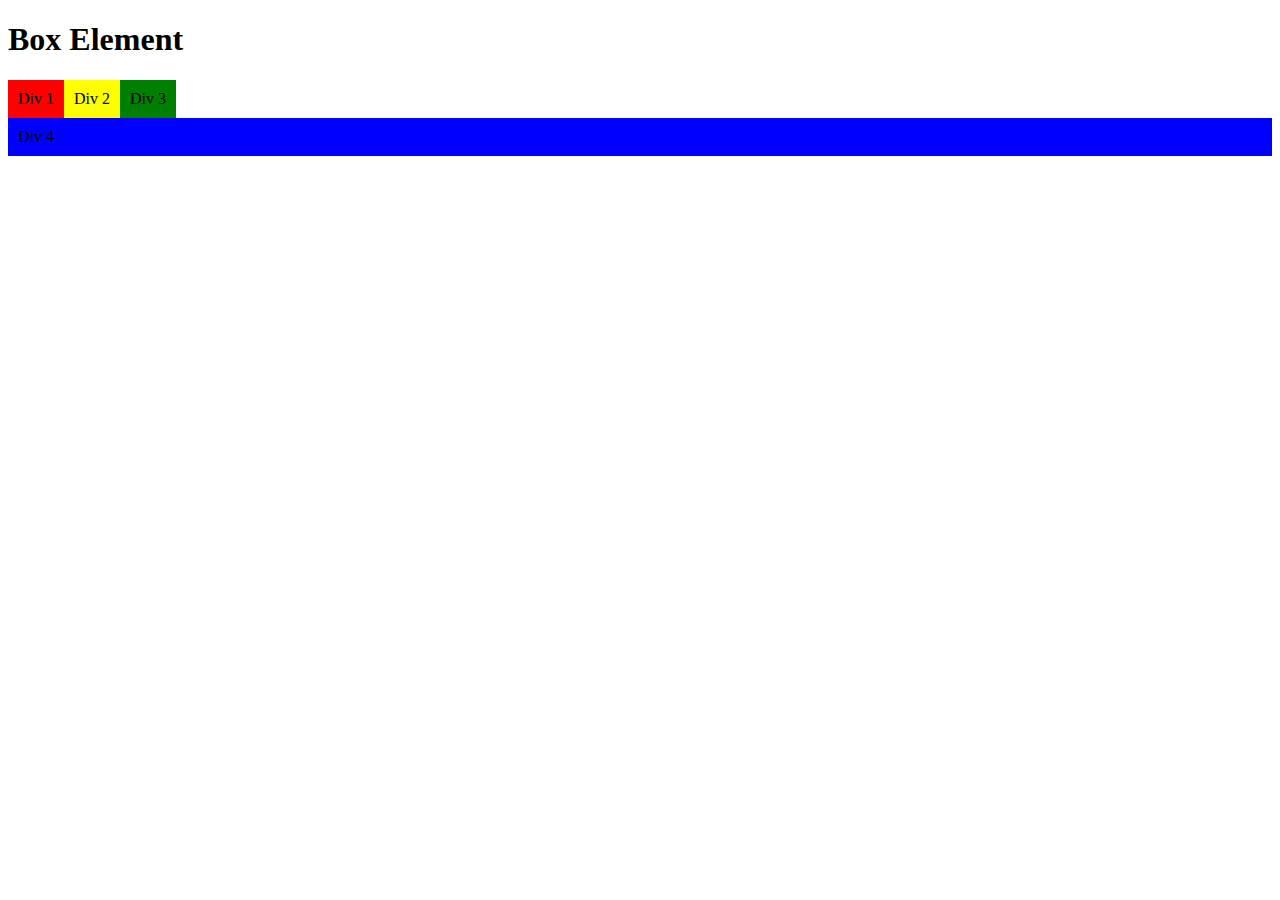
<file: Lab4Web.html>
<!DOCTYPE html>
<html lang="en">
<head>
    <meta charset="UTF-8">
    <meta http-equiv="X-UA-Compatible" content="IE=edge">
    <meta name="viewport" content="width=device-width, initial-scale=1.0">
    <title>Box Element</title>
</head>
<body>
    <header>
        <h1>Box Element</h1>
        <style>
            div {
            float:left;
            padding: 10px; 
            }
            .div1 {
            background: red;
            }
            .div2 {
            background: yellow;
            }
            .div3 {
            background: green;
            }
        </style>
        <section>
            <div class="div1">Div 1</div>
            <div class="div2">Div 2</div>
            <div class="div3">Div 3</div> 
            <div class="div4">Div 4</div> 
        </section>
        <style>
           .div4 {
            background-color: blue;
            clear: left;
            float: none;
           }
        </style>
    </header>
</body>
</html>
</file>
